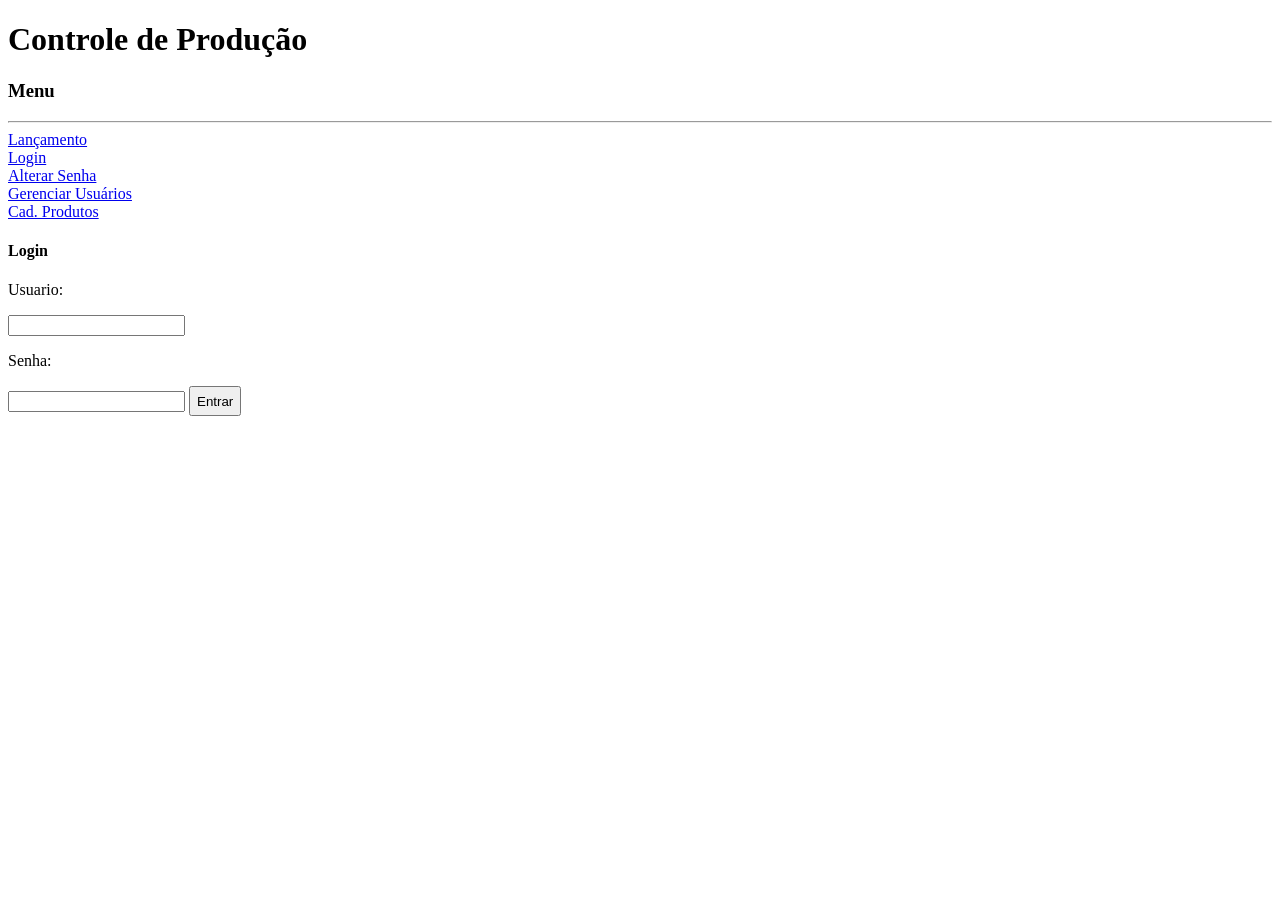
<file: src/main/resources/templates/login.html>
<!DOCTYPE html>
<html lang="pt-br" xmlns:th="http://www.thymeleaf.org">
<head>
<meta charset="UTF-8">
<title>Controle de Produção</title>
</head>
<body>
	<h1>Controle de Produção</h1>
	<div>
		<div>
			<h3>Menu</h3>
				<hr>				
				<a href="/lancamento">Lançamento</a><br>
				<a href="/login">Login </a><br>
				<a href="/altsenha">Alterar Senha </a><br>
				<a href="/usuarios">Gerenciar Usuários </a><br>
				<a href="/cadprodutos">Cad. Produtos </a><br>
		</div>
		<div>
			<h4>Login</h4>
			<form class="form-inline" method="post" th:object="${usuario}" th:action="@{/login}" style="margin: 1px 0" >
				<p>Usuario:</p>
				<input type="text" name="nomeAcesso"></input>
				<p>Senha:</p>
				<input type="password" name="senha"></input>
				<button type="submit" class="btn btn-primary" style="height: 30px;">Entrar</button>	
			</form>
		
		</div>
		
	</div>
</body>
</html>
</file>
